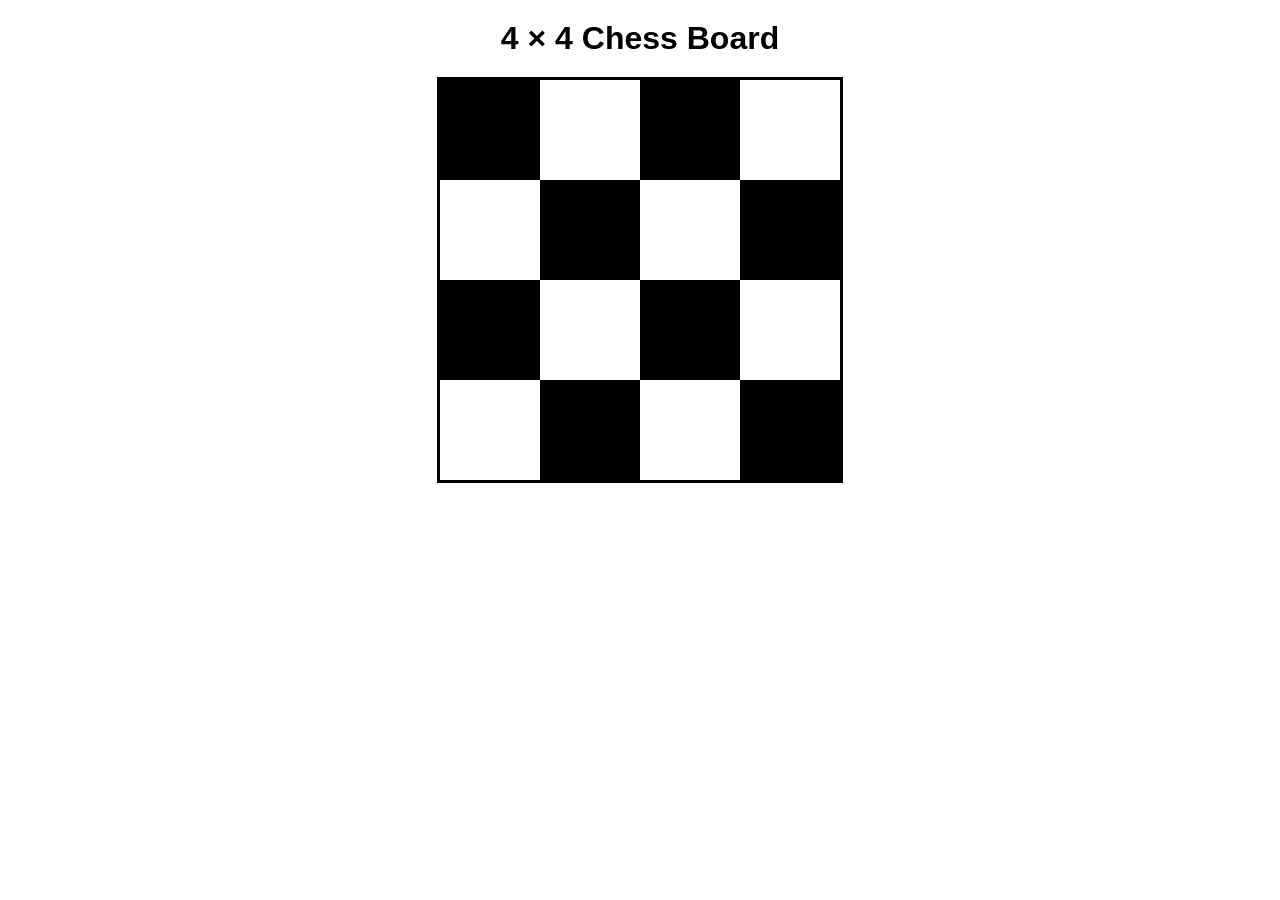
<file: Chess-Board/index.html>
<!DOCTYPE html>
<html>
<head>
    <title>4x4 Chess Board</title>
    <link rel="stylesheet" href="style.css">
</head>

<body>

<h1>4 × 4 Chess Board</h1>

<div class="board">
    <div class="black"></div>
    <div class="white"></div>
    <div class="black"></div>
    <div class="white"></div>

    <div class="white"></div>
    <div class="black"></div>
    <div class="white"></div>
    <div class="black"></div>

    <div class="black"></div>
    <div class="white"></div>
    <div class="black"></div>
    <div class="white"></div>

    <div class="white"></div>
    <div class="black"></div>
    <div class="white"></div>
    <div class="black"></div>
</div>

</body>
</html>
</file>
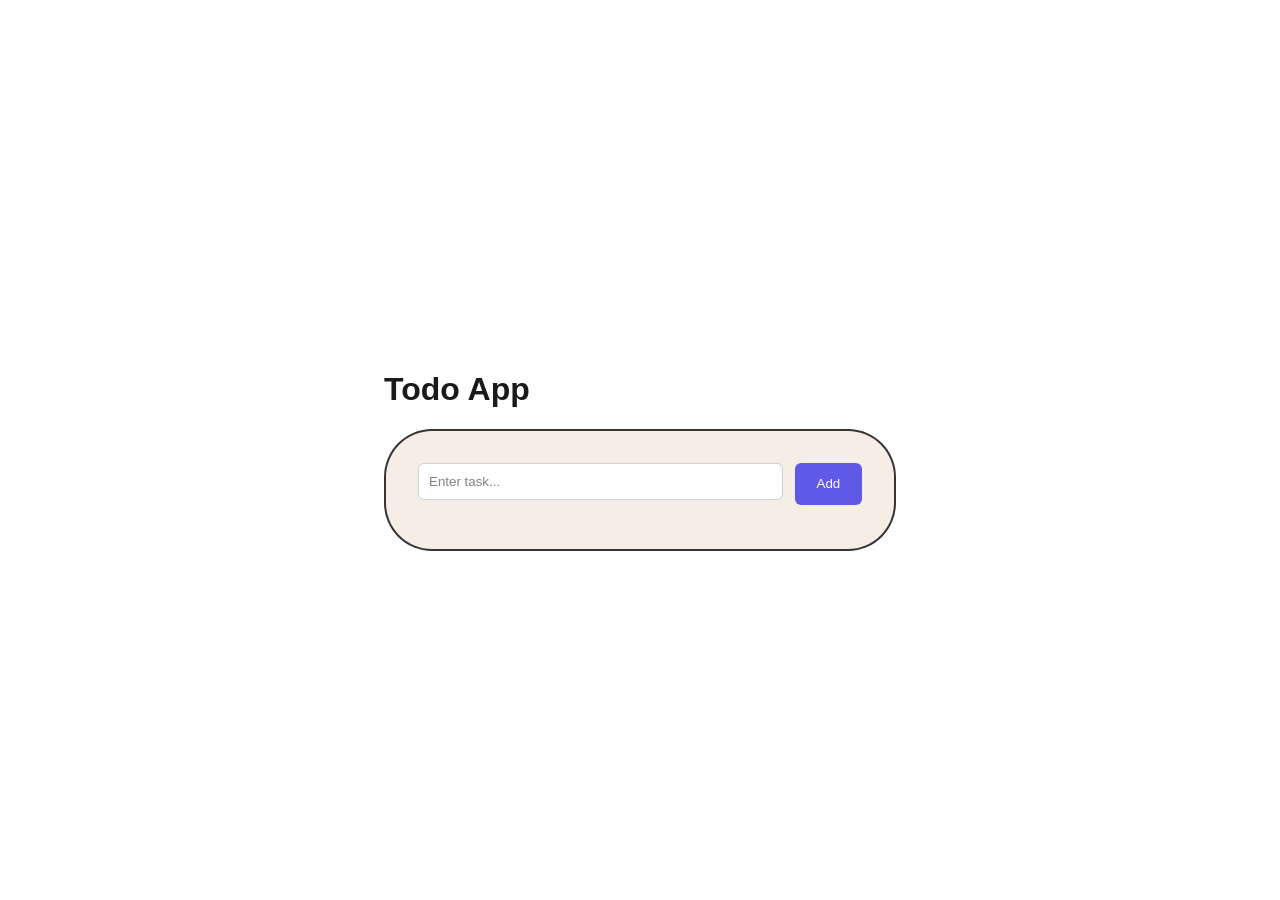
<file: todo app/todo.html>
<!DOCTYPE html>
<html lang="en">
<head>
  <meta charset="UTF-8" />
  <meta name="viewport" content="width=device-width, initial-scale=1.0" />
  <title>Todo App</title>
  <link rel="stylesheet" href="todo.css">
</head>
<body>
  <div class="page">
    <div class="todo-card">
      <h1>Todo App</h1>
      <div id="todo"></div>
    </div>
  </div>

  <script src="todo.js"></script>
</body>
</html>
</file>
<file: Chess-Board/style.css>
body {
    text-align: center;
    font-family: Arial, sans-serif;
}

h1 {
    margin: 20px;
}

.board {
    width: 400px;
    height: 400px;
    margin: auto;
    display: grid;
    grid-template-columns: repeat(4, 1fr);
    border: 3px solid black;
}

.black {
    background-color: black;
}

.white {
    background-color: white;
}
</file>
<file: todo app/todo.css>
body{
    margin: 0;
    min-height: 100vh;
    background-image: url('https://media.istockphoto.com/id/2216497403/vector/abstract-multicolored-background.jpg?s=612x612&w=0&k=20&c=q2d64-VW5CyQnoh3CI1h2kw37RBNITbfpKqyQrQYwLk=');
    background-size: cover;
    background-position: center;
    background-repeat: no-repeat;
    display: flex;
    justify-content: center;
    align-items: center;
    padding: 1rem;
    box-sizing: border-box;
    opacity: 0.9;
    font-family: Arial, sans-serif;
}
#todo{
    position: relative;
    display: grid;
    grid-template-columns: 1fr auto;
    gap: 0.75rem;
    align-items: start;
    width: min(90vw, 32rem);
    padding: 2rem;
    background-color: rgb(243, 236, 228);
    border-radius: 3rem;
    border: 2px solid rgba(0, 0, 0, 0.865);
    box-sizing: border-box;
}
#todo > input{
    width: 100%;
    min-width: 0;
    padding: 0.7rem 0.9rem;
    border: 1px solid #b7b7b7;
    border-radius: 0.8rem;
    box-sizing: border-box;
}
button{
    background-color: rgb(140, 208, 224);
    border: none;
    border-radius: 0.8rem;
    padding: 0.55rem 0.8rem;
    cursor: pointer;
}
#todo > button{
    height: 2.6rem;
    width: 4.2rem;
}

#todo input[type="text"] {
  width: 100%;
  padding: 10px;
  border: 1px solid #ccc;
  border-radius: 6px;
}

#todo button {
  padding: 8px 10px;
  border: none;
  border-radius: 6px;
  cursor: pointer;
  background: #4f46e5;
  color: white;
}

#todo .task-row {
  display: flex;
  align-items: center;
  gap: 8px;
  flex-wrap: wrap;
  padding: 10px;
  border: 1px solid #ddd;
  border-radius: 8px;
  background: #fafafa;
}

#todo .task-text {
  flex: 1;
  word-break: break-word;
}

#todo .task-text.completed {
  text-decoration: line-through;
  color: #888;
}

#todo .task-edit {
  flex: 1;
  display: none;
}

#todo .actions {
  display: flex;
  gap: 6px;
  flex-wrap: wrap;
}

#todo .actions button:nth-child(2) {
  background: #f59e0b;
}

#todo .actions button:nth-child(3) {
  background: #dc2626;
}

#todo .actions button:nth-child(4) {
  background: #16a34a;
}
</file>
